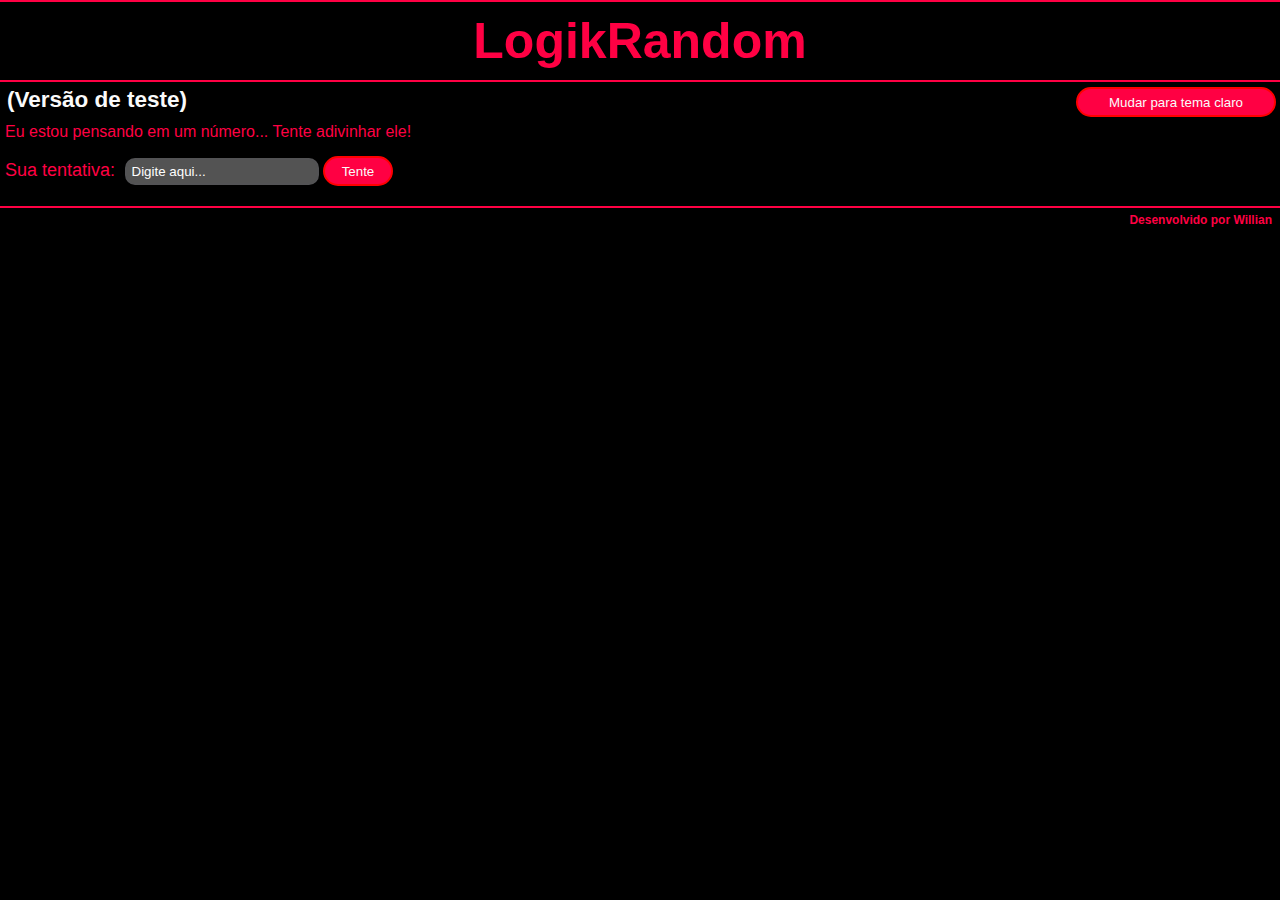
<file: jogo-externo/index.html>
<!DOCTYPE html>
<html>
    <head>
        <meta charset="utf-8"/>
        <meta name="viewport" content="width=device-width, initial-scale=1"/>
        <link rel="stylesheet" type="text/css" href="css.css" media="screen" >
        <link rel="preconnect" href="https://fonts.googleapis.com">
        <link rel="preconnect" href="https://fonts.gstatic.com" crossorigin>
        <link href="https: //fonts.googleapis.com/css2? family= Roboto & display=swap" rel="stylesheet">   
        <script src="logica.js"></script>
        <title>LogikRandom</title>
    </head>
    <body id="temas" class="tematica"><!-- VOU DEIXAR NO MODO ESCURO PADRÃO POR ENQUANTO -->
        <header>
            <hr class="linha"><h1 id="title">LogikRandom</h1><hr class="linha">
        </header>
        <section1>
            <h2>(Versão de teste)</h2>
            <p id="p" class="text">Eu estou pensando em um número... Tente adivinhar ele!</p>
            <button class="button" id="tema" onclick="tema()">Mudar para tema claro</button>
        </section1><br id="aparecer" style="display: none;">
        <span class="text" id="dica"></span>
        <span id="altura" class="text">Sua tentativa:</span>
        <input type="text" id="input" placeholder="Digite aqui..." value=""/>
        <button class="button" id="gerar" onclick="gerar1()">Tente</button>
        <span class="text" id="dica2"></span>
        <h3 id="win"></h3>
        <button class="button" id="gerar2" onclick="window.location.reload()">Jogar de novo</button>
        <hr class="linha">
        <footer>
             <!-- <a href="../menu/fase2.html">fase2</a> -->
            <span>Desenvolvido por Willian</span>
        </footer>
    </body>
</html>
</file>
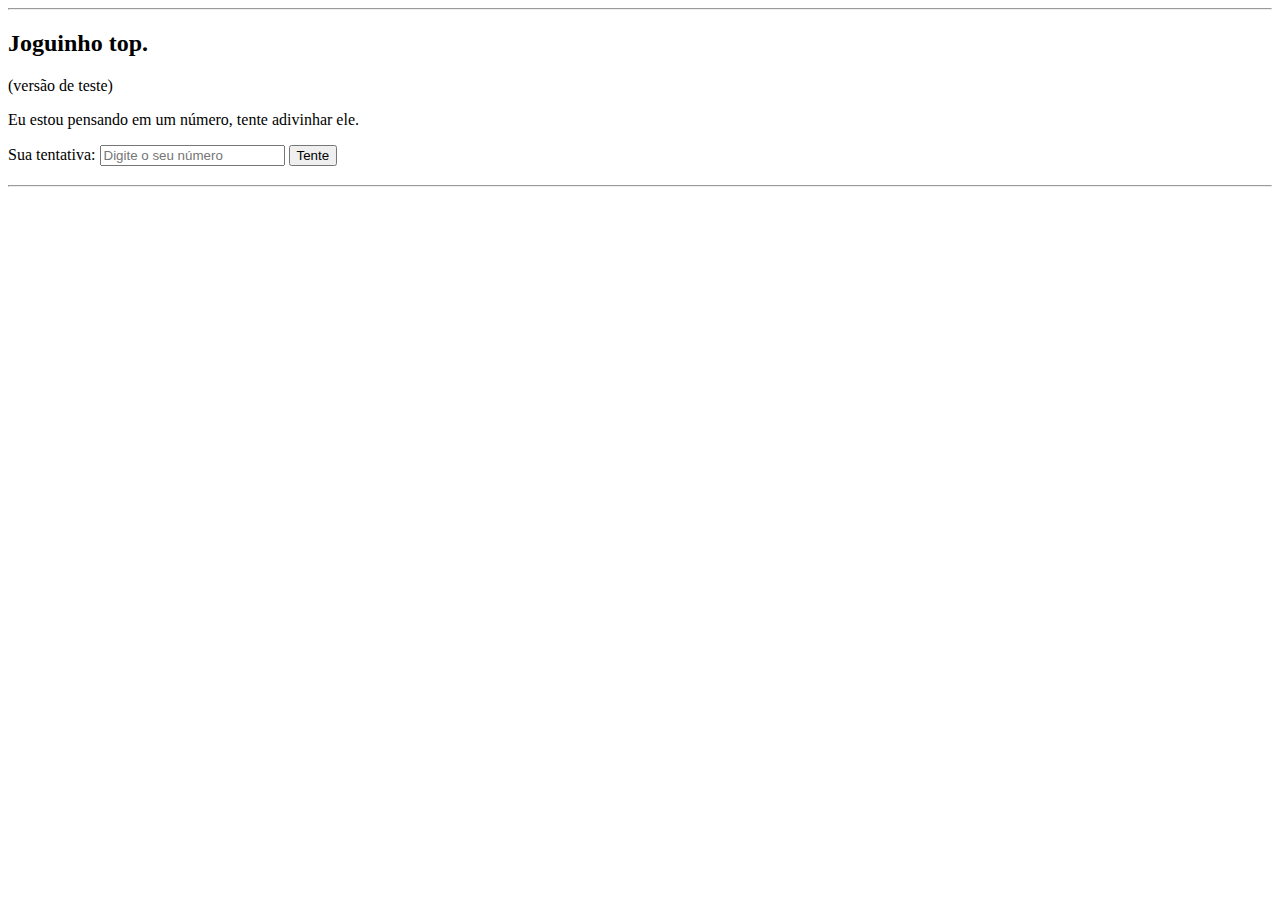
<file: jogo-interno/index-1.html>
<!DOCTYPE html>

<html>
<head>
   <meta http-equiv="CONTENT-TYPE" content="text/html; charset=UTF-8">
  <title id="titulo1">JavaScript onboard</title>
  <script defer>
var resposta = document.getElementById('resposta');
var numeroA = Math.floor(100*Math.random()+1)
console.log(numeroA);
function gerar1(){
  if (numeroA > 0 < 101){
    document.getElementById("oi").innerHTML = "(O número está entre 0 e 100...)"
  }
  var inputA = parseInt(document.getElementById('input').value);
   if (numeroA < inputA){
     document.getElementById('menor/maior').innerHTML = "Tente novamente, o número é menor do que "+inputA+"."
   } else if (numeroA > inputA){
     document.getElementById('menor/maior').innerHTML = "Tente novamente, o número é maior do que "+inputA+"."
   } else if(inputA === numeroA){
     document.getElementById('igual').innerHTML = "Parabéns, você acertou o número!"
     if(document.getElementById('igual').innerHTML = "Parabéns, você acertou o número!"){
       document.getElementById("Dnovo").innerHTML
     };
       var nomes = ["input","tentativa","oi","pensando","gerar1","menor/maior","titulo2","vteste","antes"]
     nomes.forEach(nome => {
       var elemento = document.getElementById(nome);
       elemento.parentNode.removeChild(elemento);
     })
     document.getElementById("teste").style.visibility = "visible";
     document.getElementById("Dnovo").style.visibility = "visible";
     document.getElementById("depois").style.visibility = "visible";

   };
};
  </script>
</head>
<body>
    <hr>
  <h2 id="titulo2">
    Joguinho top.
  </h2>
  <p id="vteste" >(versão de teste)</p>
  <p id="pensando">Eu estou pensando em um número, tente adivinhar ele.</p>
  <p id="oi"></p>
  <span id="tentativa">Sua tentativa:</span>
    <input type="number" id='input' value='' placeholder="Digite o seu número"/>
  <button class="butto" id="gerar1" onclick="gerar1()">Tente</button>
  <p id="menor/maior"></p>
  <h3 id="igual"></h3>
  <hr id='antes'>
  <p id="Dnovo" style="visibility: hidden;">Joga de novo aí 🤩🤩</p>
    <button id="teste" onclick="window.location.reload();" style="visibility: hidden;">Jogue de novo</button>
  <hr id='depois' style="visibility: hidden;">
</body>
</html>
</file>
<file: jogo-externo/css.css>
*{ 
    font-family: 'Roboto', sans-serif;
    padding: 0; 
    margin: 0;
}
body{
    background-color: white;
    color: black;
}
/*COMEÇO DO TEMA ESCURO*/
.tematica{
    background-color: black;
    color: white;
}
.tematica > header > #title{
    color: #FF0043;
}
.tematica > .button, .tematica > section1 > .button{
    border: 2px solid #FF0000;
    background-color: #FF0043;
    color: #FAFAFA;
}
.tematica > #input{
    border: 2px solid #535355;
    background-color: #535353;
    color: #FFFFFF;    
}
.tematica > #input::placeholder{
    color: #FFFFFF;
}
.tematica > #input:hover, .tematica > #input:focus{
    border: 2px solid #FF0043;
    caret-color: #FF0043;
    color: #FF0043;
    background-color: #535353;
}
.tematica > section1 > #tema:hover, .tematica > #gerar:hover, .tematica > #gerar2:hover{
    border: 2px solid #535353;
    background-color: #FF0030;
}
.tematica > .linha, .tematica > header > .linha{
    background-color: #FF0043;
}
.tematica > footer > span{
    color: #FF0043;
}
.tematica > section1 > .text, .tematica > .text{
    color: #FF0043;
}
/*.tematica > section1 > .text, .tematica > #altura{
    color: #FF0043;
}*/
.tematica > #win{
    color: #FF0043;
}
/*FINAL DO TEMA ESCURO*/
header{
    display:flex;
    flex-direction: column; 
}
section1{
    display: flex;
    flex-direction: column;
    font-size: 15px;
    margin-top: 5px;
}
section1 > p {
    margin-top: 5px;
    font-size: 16px;
}
.button{
    border: 2px solid black;
    border-radius: 40px;
    background-color: ;
    color: ;
    cursor: pointer;
}
#tema{
    height: 30px;
    width: 200px;
    justify-content: center;
    text-decoration: none;
    position: absolute;
    right: 4px;
}
#gerar{
    height: 30px;
    width: 70px;
    /*transition-delay: 2s;
    transition-duration: 2s;*/
}
#input{
    height: 23px;
    width: 180px;
    outline: none;
    border: 2px solid;
    border-radius: 10px;
    transition: all 0.5s ease-out;
    justify-content: center;
    padding: 0px 5px;
    background-color: ;
    color: black;
}
#input::placeholder{
    color: black;
}
#input:hover, #input:focus{
    border: 2px solid black;
    transition: all 0.2s ease-out;
    caret-color: black;
    color: black;
    background-color: #d3d3d3;
}
#tema:hover, #gerar:hover, #gerar2:hover{
    border: 2px solid black;
    transition: all 0.5s ease-out;
    /*transform: scale(1.015);*/
    background-color: #d3d3d3;
}
#title{
    font-weight: bolder;
    margin: auto;
    font-size: 50px;
    justify-content: center;
    color: ;
    padding: 10px;
}
.linha{
    background-color: black;
    border: none;
    padding: 1px;
}
footer > span{
    color: ;
    font-weight: bolder;
    display: flex;
    flex-direction: row-reverse;
    font-size: 12px;
    margin-top: 5px;
    margin-right: 8px;
}
.text{
    color: ;
    padding: 5px;
}
h2{
    margin-left: 7px;
    color: ;
}
/*versão teste*/
.tematica > section1 > h2{
    color: #FAFAFA;
}
/*fim versao teste*/
#altura{
    font-size: 18px;
}
#gerar2{
    height: 30px;
    width: 300px;
    display: none;
    margin: 0 auto 10px;
}
#dica, #dica2{
    display: block;
}
#win{
    color: ;
    font-weight: bolder;
    display: block;
    text-align: center;
    margin: 10px;
    font-size: 25px;
}
</file>
